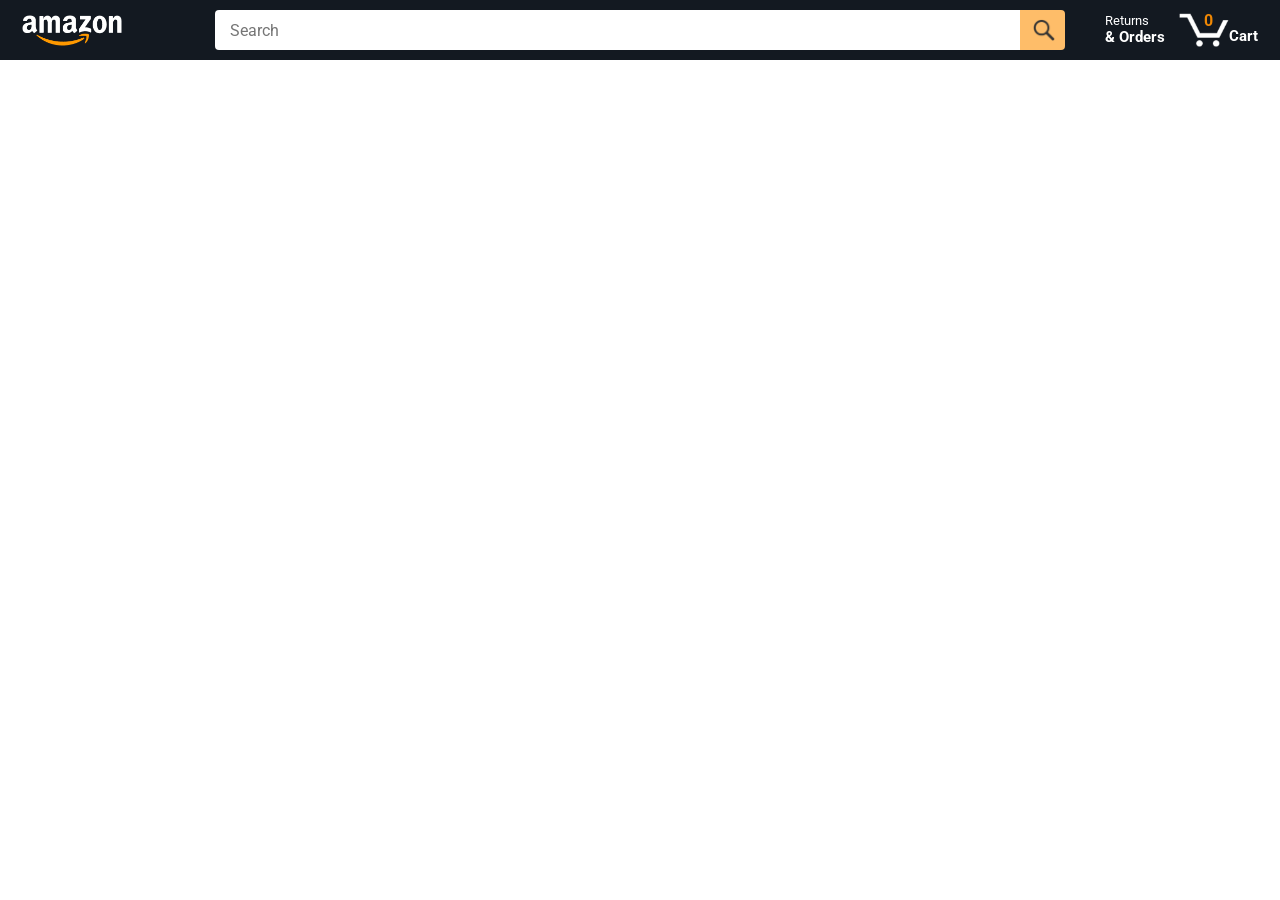
<file: index.html>
<!DOCTYPE html>
<html>
  <head>
    <title>Amazon Project</title>

    <!-- This code is needed for responsive design to work.
      (Responsive design = make the website look good on
      smaller screen sizes like a phone or a tablet). -->
    <meta name="viewport" content="width=device-width, initial-scale=1">

    <!-- Load a font called Roboto from Google Fonts. -->
    <link rel="preconnect" href="https://fonts.googleapis.com">
    <link rel="preconnect" href="https://fonts.gstatic.com" crossorigin>
    <link href="https://fonts.googleapis.com/css2?family=Roboto:wght@400;500;700&display=swap" rel="stylesheet">

    <!-- Here are the CSS files for this page. -->
    <link rel="stylesheet" href="styles/shared/general.css">
    <link rel="stylesheet" href="styles/shared/amazon-header.css">
    <link rel="stylesheet" href="styles/pages/amazon.css">
  </head>
  <body>
    <div class="amazon-header">
      <div class="amazon-header-left-section">
        <a href="index.html" class="header-link">
          <img class="amazon-logo"
            src="images/amazon-logo-white.png">
          <img class="amazon-mobile-logo"
            src="images/amazon-mobile-logo-white.png">
        </a>
      </div>

      <div class="amazon-header-middle-section">
        <input class="search-bar js-search-bar" type="text" placeholder="Search">

        <button class="search-button js-search-button">
          <img class="search-icon" src="images/icons/search-icon.png">
        </button>
      </div>

      <div class="amazon-header-right-section">
        <a class="orders-link header-link" href="orders.html">
          <span class="returns-text">Returns</span>
          <span class="orders-text">& Orders</span>
        </a>

        <a class="cart-link header-link" href="checkout.html">
          <img class="cart-icon" src="images/icons/cart-icon.png">
          <div class="cart-quantity js-cart-quantity">0</div>
          <div class="cart-text">Cart</div>
        </a>
      </div>
    </div>

    <div class="main">
      <div class="products-grid js-products-grid">
      </div>
    </div>

    <script type="module" src="scripts/amazon.js"></script>
  </body>
</html>
</file>
<file: styles/shared/general.css>
body {
  font-family: Roboto, Arial;
  color: rgb(33, 33, 33);
  /* The <body> element has a default margin of 8px
     on all sides. This removes the default margins. */
  margin: 0;
}

/* <p> elements have a default margin on the top
   and bottom. This removes the default margins. */
p {
  margin: 0;
}

button {
  cursor: pointer;
}

select {
  cursor: pointer;
}

input, select, button {
  font-family: Roboto, Arial;
}

.button-primary {
  color: rgb(33, 33, 33);
  background-color: rgb(255, 216, 20);
  border: 1px solid rgb(252, 210, 0);
  border-radius: 8px;
  cursor: pointer;
  box-shadow: 0 2px 5px rgba(213, 217, 217, 0.5);
}

.button-primary:hover {
  background-color: rgb(247, 202, 0);
  border: 1px solid rgb(242, 194, 0);
}

.button-primary:active {
  background: rgb(255, 216, 20);
  border-color: rgb(252, 210, 0);
  box-shadow: none;
}

.button-secondary {
  color: rgb(33, 33, 33);
  background: white;
  border: 1px solid rgb(213, 217, 217);
  border-radius: 8px;
  cursor: pointer;
  box-shadow: 0 2px 5px rgba(213, 217, 217, 0.5);
}

.button-secondary:hover {
  background-color: rgb(247, 250, 250);
}

.button-secondary:active {
  background-color: rgb(237, 253, 255);
  box-shadow: none;
}

/* These styles will limit text to 2 lines. Anything
   beyond 2 lines will be replaced with "..."
   You can find this code by using an A.I. tool or by
   searching in Google.
   https://css-tricks.com/almanac/properties/l/line-clamp/ */
.limit-text-to-2-lines {
  display: -webkit-box;
  -webkit-line-clamp: 2;
  -webkit-box-orient: vertical;
  overflow: hidden;
}

.link-primary {
  color: rgb(1, 124, 182);
  cursor: pointer;
}

.link-primary:hover {
  color: rgb(196, 80, 0);
}

/* Styles for dropdown selectors. */
select {
  color: rgb(33, 33, 33);
  background-color: rgb(240, 240, 240);
  border: 1px solid rgb(213, 217, 217);
  border-radius: 8px;
  padding: 3px 5px;
  font-size: 15px;
  cursor: pointer;
  box-shadow: 0 2px 5px rgba(213, 217, 217, 0.5);
}

select:focus,
input:focus {
  outline: 2px solid rgb(255, 153, 0);
}
</file>
<file: styles/shared/amazon-header.css>
.amazon-header {
  background-color: rgb(19, 25, 33);
  color: white;
  padding-left: 15px;
  padding-right: 15px;

  display: flex;
  align-items: center;
  justify-content: space-between;

  position: fixed;
  top: 0;
  left: 0;
  right: 0;
  height: 60px;
}

.amazon-header-left-section {
  width: 180px;
}

@media (max-width: 800px) {
  .amazon-header-left-section {
    width: unset;
  }
}

.header-link {
  display: inline-block;
  padding: 6px;
  border-radius: 2px;
  cursor: pointer;
  text-decoration: none;
  border: 1px solid rgba(0, 0, 0, 0);
}

.header-link:hover {
  border: 1px solid white;
}

.amazon-logo {
  width: 100px;
  margin-top: 5px;
}

.amazon-mobile-logo {
  display: none;
}

@media (max-width: 575px) {
  .amazon-logo {
    display: none;
  }

  .amazon-mobile-logo {
    display: block;
    height: 35px;
    margin-top: 5px;
  }
}

.amazon-header-middle-section {
  flex: 1;
  max-width: 850px;
  margin-left: 10px;
  margin-right: 10px;
  display: flex;
}

.search-bar {
  flex: 1;
  width: 0;
  font-size: 16px;
  height: 38px;
  padding-left: 15px;
  border: none;
  border-top-left-radius: 4px;
  border-bottom-left-radius: 4px;
  border-top-right-radius: 0;
  border-bottom-right-radius: 0;
}

.search-button {
  background-color: rgb(254, 189, 105);
  border: none;
  width: 45px;
  height: 40px;
  border-top-right-radius: 4px;
  border-bottom-right-radius: 4px;
  flex-shrink: 0;
}

.search-icon {
  height: 22px;
  margin-left: 2px;
  margin-top: 3px;
}

.amazon-header-right-section {
  width: 180px;
  flex-shrink: 0;
  display: flex;
  justify-content: end;
}

.orders-link {
  color: white;
}

.returns-text {
  display: block;
  font-size: 13px;
}

.orders-text {
  display: block;
  font-size: 15px;
  font-weight: 700;
}

.cart-link {
  color: white;
  display: flex;
  align-items: center;
  position: relative;
}

.cart-icon {
  width: 50px;
}

.cart-text {
  margin-top: 12px;
  font-size: 15px;
  font-weight: 700;
}

.cart-quantity {
  color: rgb(240, 136, 4);
  font-size: 16px;
  font-weight: 700;

  position: absolute;
  top: 4px;
  left: 22px;
  
  width: 26px;
  text-align: center;
}
</file>
<file: styles/pages/amazon.css>
.main {
  margin-top: 60px;
}

.products-grid {
  display: grid;

  /* - In CSS Grid, 1fr means a column will take up the
       remaining space in the grid.
     - If we write 1fr 1fr ... 1fr; 8 times, this will
       divide the grid into 8 columns, each taking up an
       equal amount of the space.
     - repeat(8, 1fr); is a shortcut for repeating "1fr"
       8 times (instead of typing out "1fr" 8 times).
       repeat(...) is a special property that works with
       display: grid; */
  grid-template-columns: repeat(8, 1fr);
}

/* @media is used to create responsive design (making the
   website look good on any screen size). This @media
   means when the screen width is 2000px or less, we
   will divide the grid into 7 columns instead of 8. */
@media (max-width: 2000px) {
  .products-grid {
    grid-template-columns: repeat(7, 1fr);
  }
}

/* This @media means when the screen width is 1600px or
   less, we will divide the grid into 6 columns. */
@media (max-width: 1600px) {
  .products-grid {
    grid-template-columns: repeat(6, 1fr);
  }
}

@media (max-width: 1300px) {
  .products-grid {
    grid-template-columns: repeat(5, 1fr);
  }
}

@media (max-width: 1000px) {
  .products-grid {
    grid-template-columns: repeat(4, 1fr);
  }
}

@media (max-width: 800px) {
  .products-grid {
    grid-template-columns: repeat(3, 1fr);
  }
}

@media (max-width: 575px) {
  .products-grid {
    grid-template-columns: repeat(2, 1fr);
  }
}

@media (max-width: 450px) {
  .products-grid {
    grid-template-columns: 1fr;
  }
}

.product-container {
  padding-top: 40px;
  padding-bottom: 25px;
  padding-left: 25px;
  padding-right: 25px;

  border-right: 1px solid rgb(231, 231, 231);
  border-bottom: 1px solid rgb(231, 231, 231);

  display: flex;
  flex-direction: column;
}

.product-image-container {
  display: flex;
  justify-content: center;
  align-items: center;

  height: 180px;
  margin-bottom: 20px;
}

.product-image {
  /* Images will overflow their container by default. To
    prevent this, we set max-width and max-height to 100%
    so they stay inside their container. */
  max-width: 100%;
  max-height: 100%;
}

.product-name {
  height: 40px;
  margin-bottom: 5px;
}

.product-rating-container {
  display: flex;
  align-items: center;
  margin-bottom: 10px;
}

.product-rating-stars {
  width: 100px;
  margin-right: 6px;
}

.product-rating-count {
  color: rgb(1, 124, 182);
  cursor: pointer;
  margin-top: 3px;
}

.product-price {
  font-weight: 700;
  margin-bottom: 10px;
}

.product-quantity-container {
  margin-bottom: 17px;
}

.product-spacer {
  flex: 1;
}

.added-to-cart {
  color: rgb(6, 125, 98);
  font-size: 16px;

  display: flex;
  align-items: center;
  margin-bottom: 8px;

  /* At first, the "Added to cart" message will
     be invisible. Use JavaScript to change the
     opacity and make it visible. */
  opacity: 0;
}

.added-to-cart img {
  height: 20px;
  margin-right: 5px;
}

.add-to-cart-button {
  width: 100%;
  padding: 8px;
  border-radius: 50px;
}
</file>
<file: javascript-amazon-project-main/styles/shared/general.css>
body {
  font-family: Roboto, Arial;
  color: rgb(33, 33, 33);
  /* The <body> element has a default margin of 8px
     on all sides. This removes the default margins. */
  margin: 0;
}

/* <p> elements have a default margin on the top
   and bottom. This removes the default margins. */
p {
  margin: 0;
}

button {
  cursor: pointer;
}

select {
  cursor: pointer;
}

input, select, button {
  font-family: Roboto, Arial;
}

.button-primary {
  color: rgb(33, 33, 33);
  background-color: rgb(255, 216, 20);
  border: 1px solid rgb(252, 210, 0);
  border-radius: 8px;
  cursor: pointer;
  box-shadow: 0 2px 5px rgba(213, 217, 217, 0.5);
}

.button-primary:hover {
  background-color: rgb(247, 202, 0);
  border: 1px solid rgb(242, 194, 0);
}

.button-primary:active {
  background: rgb(255, 216, 20);
  border-color: rgb(252, 210, 0);
  box-shadow: none;
}

.button-secondary {
  color: rgb(33, 33, 33);
  background: white;
  border: 1px solid rgb(213, 217, 217);
  border-radius: 8px;
  cursor: pointer;
  box-shadow: 0 2px 5px rgba(213, 217, 217, 0.5);
}

.button-secondary:hover {
  background-color: rgb(247, 250, 250);
}

.button-secondary:active {
  background-color: rgb(237, 253, 255);
  box-shadow: none;
}

/* These styles will limit text to 2 lines. Anything
   beyond 2 lines will be replaced with "..."
   You can find this code by using an A.I. tool or by
   searching in Google.
   https://css-tricks.com/almanac/properties/l/line-clamp/ */
.limit-text-to-2-lines {
  display: -webkit-box;
  -webkit-line-clamp: 2;
  -webkit-box-orient: vertical;
  overflow: hidden;
}

.link-primary {
  color: rgb(1, 124, 182);
  cursor: pointer;
}

.link-primary:hover {
  color: rgb(196, 80, 0);
}

/* Styles for dropdown selectors. */
select {
  color: rgb(33, 33, 33);
  background-color: rgb(240, 240, 240);
  border: 1px solid rgb(213, 217, 217);
  border-radius: 8px;
  padding: 3px 5px;
  font-size: 15px;
  cursor: pointer;
  box-shadow: 0 2px 5px rgba(213, 217, 217, 0.5);
}

select:focus,
input:focus {
  outline: 2px solid rgb(255, 153, 0);
}
</file>
<file: javascript-amazon-project-main/styles/shared/amazon-header.css>
.amazon-header {
  background-color: rgb(19, 25, 33);
  color: white;
  padding-left: 15px;
  padding-right: 15px;

  display: flex;
  align-items: center;
  justify-content: space-between;

  position: fixed;
  top: 0;
  left: 0;
  right: 0;
  height: 60px;
}

.amazon-header-left-section {
  width: 180px;
}

@media (max-width: 800px) {
  .amazon-header-left-section {
    width: unset;
  }
}

.header-link {
  display: inline-block;
  padding: 6px;
  border-radius: 2px;
  cursor: pointer;
  text-decoration: none;
  border: 1px solid rgba(0, 0, 0, 0);
}

.header-link:hover {
  border: 1px solid white;
}

.amazon-logo {
  width: 100px;
  margin-top: 5px;
}

.amazon-mobile-logo {
  display: none;
}

@media (max-width: 575px) {
  .amazon-logo {
    display: none;
  }

  .amazon-mobile-logo {
    display: block;
    height: 35px;
    margin-top: 5px;
  }
}

.amazon-header-middle-section {
  flex: 1;
  max-width: 850px;
  margin-left: 10px;
  margin-right: 10px;
  display: flex;
}

.search-bar {
  flex: 1;
  width: 0;
  font-size: 16px;
  height: 38px;
  padding-left: 15px;
  border: none;
  border-top-left-radius: 4px;
  border-bottom-left-radius: 4px;
  border-top-right-radius: 0;
  border-bottom-right-radius: 0;
}

.search-button {
  background-color: rgb(254, 189, 105);
  border: none;
  width: 45px;
  height: 40px;
  border-top-right-radius: 4px;
  border-bottom-right-radius: 4px;
  flex-shrink: 0;
}

.search-icon {
  height: 22px;
  margin-left: 2px;
  margin-top: 3px;
}

.amazon-header-right-section {
  width: 180px;
  flex-shrink: 0;
  display: flex;
  justify-content: end;
}

.orders-link {
  color: white;
}

.returns-text {
  display: block;
  font-size: 13px;
}

.orders-text {
  display: block;
  font-size: 15px;
  font-weight: 700;
}

.cart-link {
  color: white;
  display: flex;
  align-items: center;
  position: relative;
}

.cart-icon {
  width: 50px;
}

.cart-text {
  margin-top: 12px;
  font-size: 15px;
  font-weight: 700;
}

.cart-quantity {
  color: rgb(240, 136, 4);
  font-size: 16px;
  font-weight: 700;

  position: absolute;
  top: 4px;
  left: 22px;
  
  width: 26px;
  text-align: center;
}
</file>
<file: javascript-amazon-project-main/styles/pages/amazon.css>
.main {
  margin-top: 60px;
}

.products-grid {
  display: grid;

  /* - In CSS Grid, 1fr means a column will take up the
       remaining space in the grid.
     - If we write 1fr 1fr ... 1fr; 8 times, this will
       divide the grid into 8 columns, each taking up an
       equal amount of the space.
     - repeat(8, 1fr); is a shortcut for repeating "1fr"
       8 times (instead of typing out "1fr" 8 times).
       repeat(...) is a special property that works with
       display: grid; */
  grid-template-columns: repeat(8, 1fr);
}

/* @media is used to create responsive design (making the
   website look good on any screen size). This @media
   means when the screen width is 2000px or less, we
   will divide the grid into 7 columns instead of 8. */
@media (max-width: 2000px) {
  .products-grid {
    grid-template-columns: repeat(7, 1fr);
  }
}

/* This @media means when the screen width is 1600px or
   less, we will divide the grid into 6 columns. */
@media (max-width: 1600px) {
  .products-grid {
    grid-template-columns: repeat(6, 1fr);
  }
}

@media (max-width: 1300px) {
  .products-grid {
    grid-template-columns: repeat(5, 1fr);
  }
}

@media (max-width: 1000px) {
  .products-grid {
    grid-template-columns: repeat(4, 1fr);
  }
}

@media (max-width: 800px) {
  .products-grid {
    grid-template-columns: repeat(3, 1fr);
  }
}

@media (max-width: 575px) {
  .products-grid {
    grid-template-columns: repeat(2, 1fr);
  }
}

@media (max-width: 450px) {
  .products-grid {
    grid-template-columns: 1fr;
  }
}

.product-container {
  padding-top: 40px;
  padding-bottom: 25px;
  padding-left: 25px;
  padding-right: 25px;

  border-right: 1px solid rgb(231, 231, 231);
  border-bottom: 1px solid rgb(231, 231, 231);

  display: flex;
  flex-direction: column;
}

.product-image-container {
  display: flex;
  justify-content: center;
  align-items: center;

  height: 180px;
  margin-bottom: 20px;
}

.product-image {
  /* Images will overflow their container by default. To
    prevent this, we set max-width and max-height to 100%
    so they stay inside their container. */
  max-width: 100%;
  max-height: 100%;
}

.product-name {
  height: 40px;
  margin-bottom: 5px;
}

.product-rating-container {
  display: flex;
  align-items: center;
  margin-bottom: 10px;
}

.product-rating-stars {
  width: 100px;
  margin-right: 6px;
}

.product-rating-count {
  color: rgb(1, 124, 182);
  cursor: pointer;
  margin-top: 3px;
}

.product-price {
  font-weight: 700;
  margin-bottom: 10px;
}

.product-quantity-container {
  margin-bottom: 17px;
}

.product-spacer {
  flex: 1;
}

.added-to-cart {
  color: rgb(6, 125, 98);
  font-size: 16px;

  display: flex;
  align-items: center;
  margin-bottom: 8px;

  /* At first, the "Added to cart" message will
     be invisible. Use JavaScript to change the
     opacity and make it visible. */
  opacity: 0;
}

.added-to-cart img {
  height: 20px;
  margin-right: 5px;
}

.add-to-cart-button {
  width: 100%;
  padding: 8px;
  border-radius: 50px;
}
</file>
